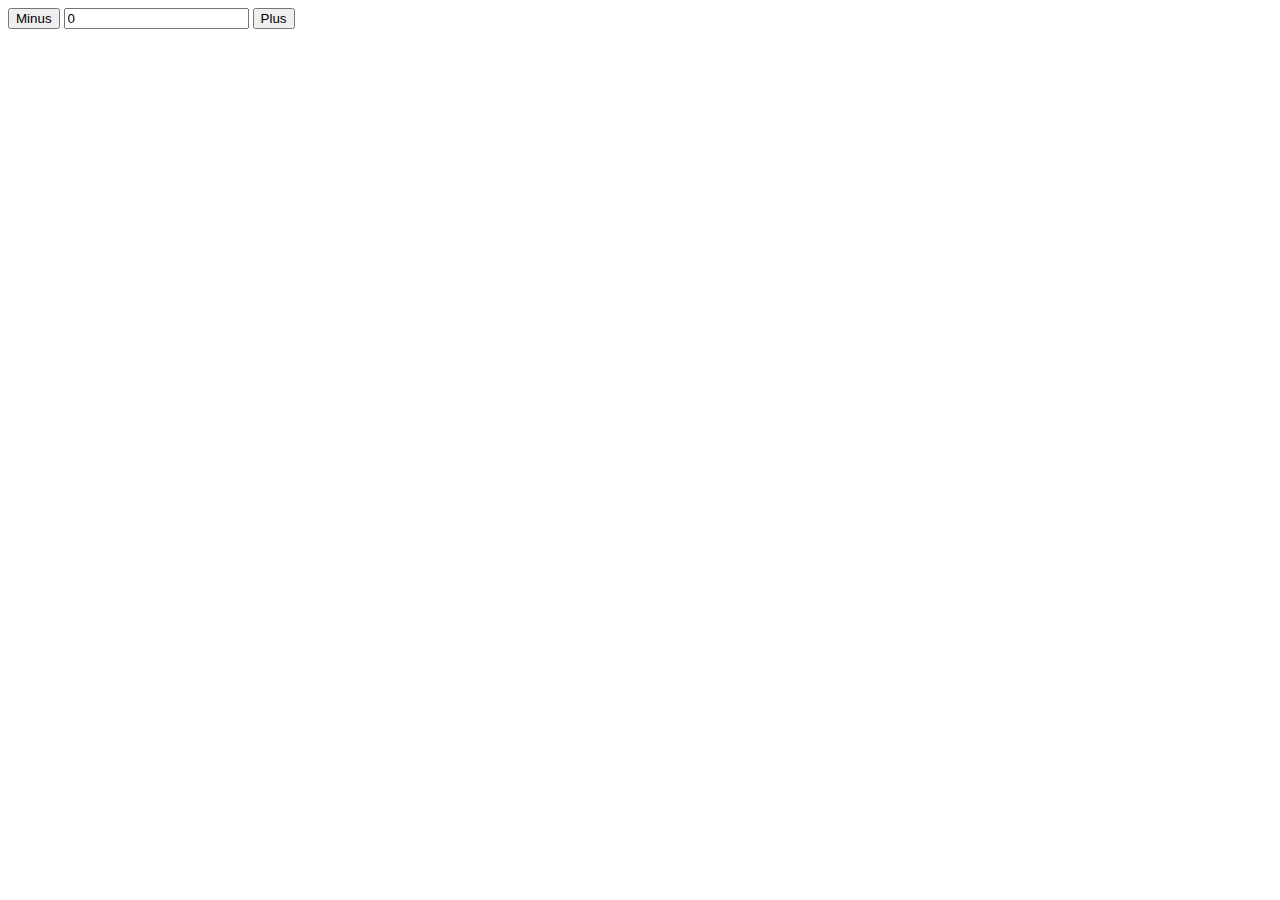
<file: dom-tutorial/index.html>
<!DOCTYPE html>
<html lang="en">
<head>
    <title>Document</title>
    <script src="js/index.js"></script>
</head>
<body>
    <button onclick="change(-1)">Minus</button>
    <input id="fred" type="number" readonly value="0">
    <button onclick="change(1)">Plus</button>
</body>
</html>
</file>
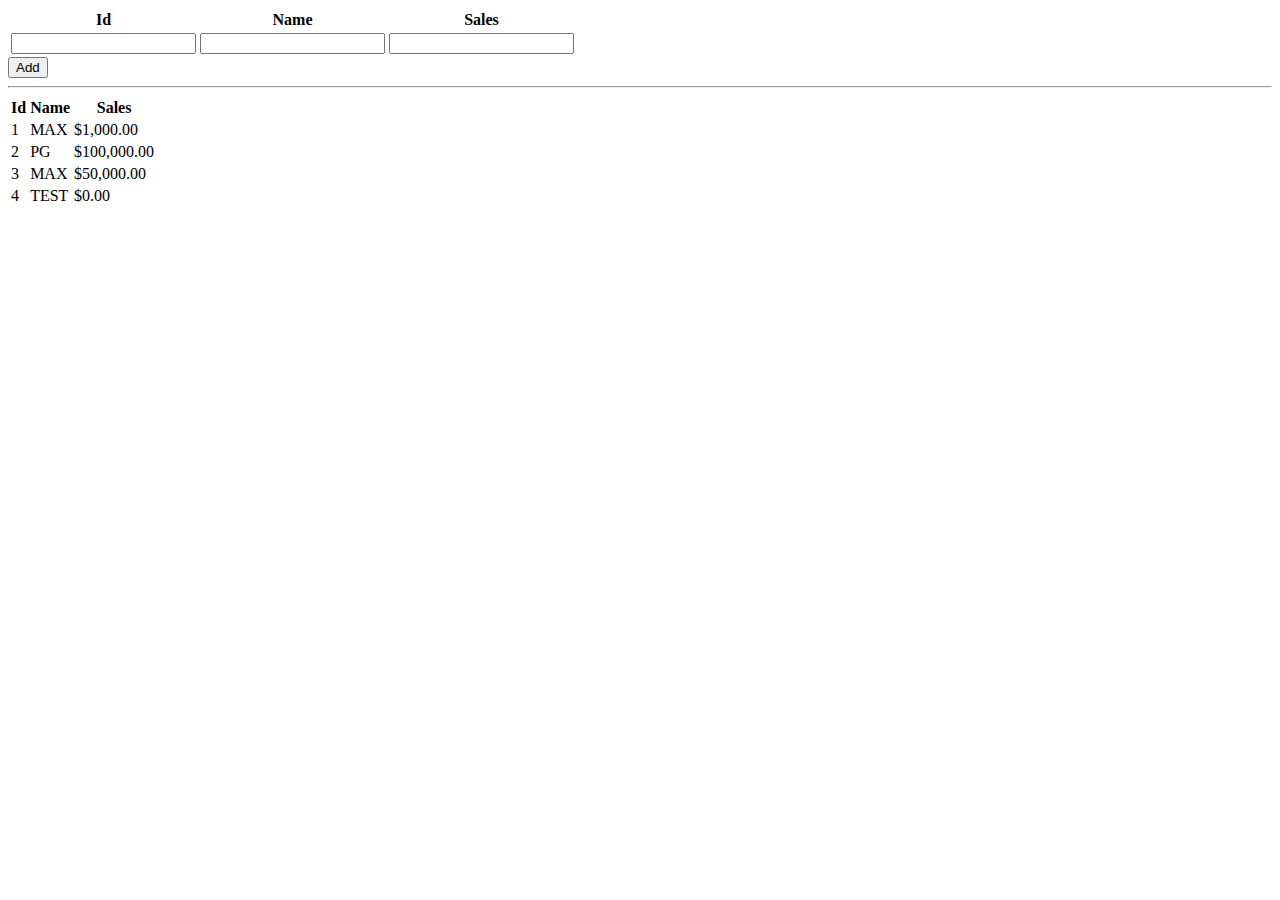
<file: javascript-class-tutorial/index.html>
<!DOCTYPE html>
<html lang="en">
<head>
    <title>Document</title>
    <script src="https://ajax.googleapis.com/ajax/libs/jquery/3.6.0/jquery.min.js"></script>
    <script src="js/index.js"></script>
    <style>
        body { font-family: Consolas; }
    </style>
</head>
<body onload="loaded()">
    <table>
        <thead>
            <tr>
                <th>Id</th>
                <th>Name</th>
                <th>Sales</th>
            </tr>
        </thead>
        <tbody>
            <tr>
                <td><input id="pId" type="number"></td>
                <td><input id="pName" type="text"></td>
                <td><input id="pSales" type="number"></td>
            </tr>
        </tbody>
    </table>
    <button id="addBtn">Add</button>
    <hr>
    <table>
        <thead>
            <tr>
                <th>Id</th>
                <th>Name</th>
                <th>Sales</th>
            </tr>
        </thead>
        <tbody id="tbody"></tbody>
    </table>
</body>
</html>
</file>
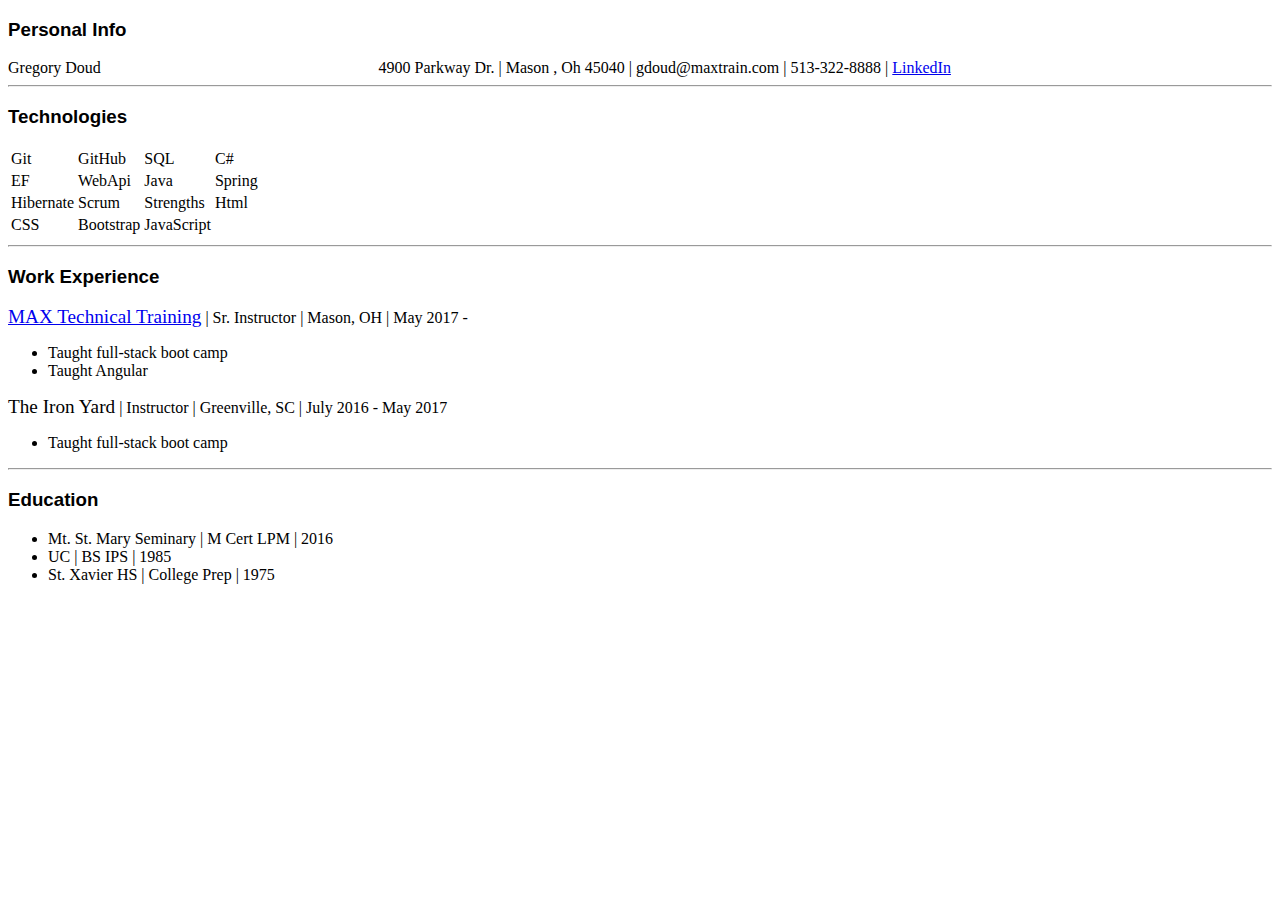
<file: cv/cv.html>
<!DOCTYPE html>
<html lang="en">
<head>
    <title>Document</title>
    <link href="https://cdn.jsdelivr.net/npm/bootstrap@5.1.3/dist/css/bootstrap.min.css" 
            rel="stylesheet" 
            integrity="sha384-1BmE4kWBq78iYhFldvKuhfTAU6auU8tT94WrHftjDbrCEXSU1oBoqyl2QvZ6jIW3" 
            crossorigin="anonymous">
    <link href="css/cv.css" rel="stylesheet">
</head>
<body>
    <div>
        <h3>Personal Info</h3>
        <div class="fs-6 fst-italic">
            <div class="sbs sbs30 text-start">
                <span class="fs-4 fw-bold">
                    <span>Gregory</span>
                    <span> Doud</span>
                </span>
            </div>
            <div class="sbs sbs70 text-end">
                <span>4900 Parkway Dr.</span> |
                <span>Mason</span>
                <span>, Oh</span>
                <span> 45040</span> |
                <span>gdoud@maxtrain.com</span> |
                <span>513-322-8888</span> |
                <span><a href="http://linkedin.com/in/gregorydoud" target="_blank">LinkedIn</a></span>
            </div>
        </div>
    </div>   
    <hr>
    <div>
        <h3>Technologies</h3>
        <table class="table table-sm table-bordered">
            <tbody>
                <tr>
                    <td>Git</td>
                    <td>GitHub</td>
                    <td>SQL</td>
                    <td>C#</td>
                </tr>
                <tr>
                    <td>EF</td>
                    <td>WebApi</td>
                    <td>Java</td>
                    <td>Spring</td>
                </tr>
                <tr>
                    <td>Hibernate</td>
                    <td>Scrum</td>
                    <td>Strengths</td>
                    <td>Html</td>
                </tr>
                <tr>
                    <td>CSS</td>
                    <td>Bootstrap</td>
                    <td>JavaScript</td>
                    <td>&nbsp;</td>
                </tr>
            </tbody>
        </table>
    </div> 
    <hr>
    <div>
        <h3>Work Experience</h3>
        <div>
            <span class="company fw-bold fst-italic"><a href="http://maxtrain.com" target="_blank">MAX Technical Training</a></span> |
            <span class="fw-bold">Sr. Instructor</span> |
            <span class="">Mason, OH</span> |
            <span class="fst-italic">May 2017 - </span>
            <ul>
                <li>Taught full-stack boot camp</li>
                <li class="fw-bold">Taught Angular</li>
            </ul>
        </div>
        <div>
            <span class="company fw-bold fst-italic">The Iron Yard</span> | 
            <span class="fw-bold">Instructor</span> | 
            <span class="">Greenville, SC</span> |
            <span class="fst-italic">July 2016 - May 2017</span>
            <ul>
                <li>Taught full-stack boot camp</li>
            </ul>
        </div>
    </div>
    <hr>
    <div>
        <h3>Education</h3>
        <ul>
            <li><span class="text-danger">Mt. St. Mary Seminary</span> | M Cert LPM | 2016</li>
            <li>UC | BS IPS | 1985</li>
            <li>St. Xavier HS | College Prep | 1975</li>
        </ul>
    </div>
</body>
</html>
</file>
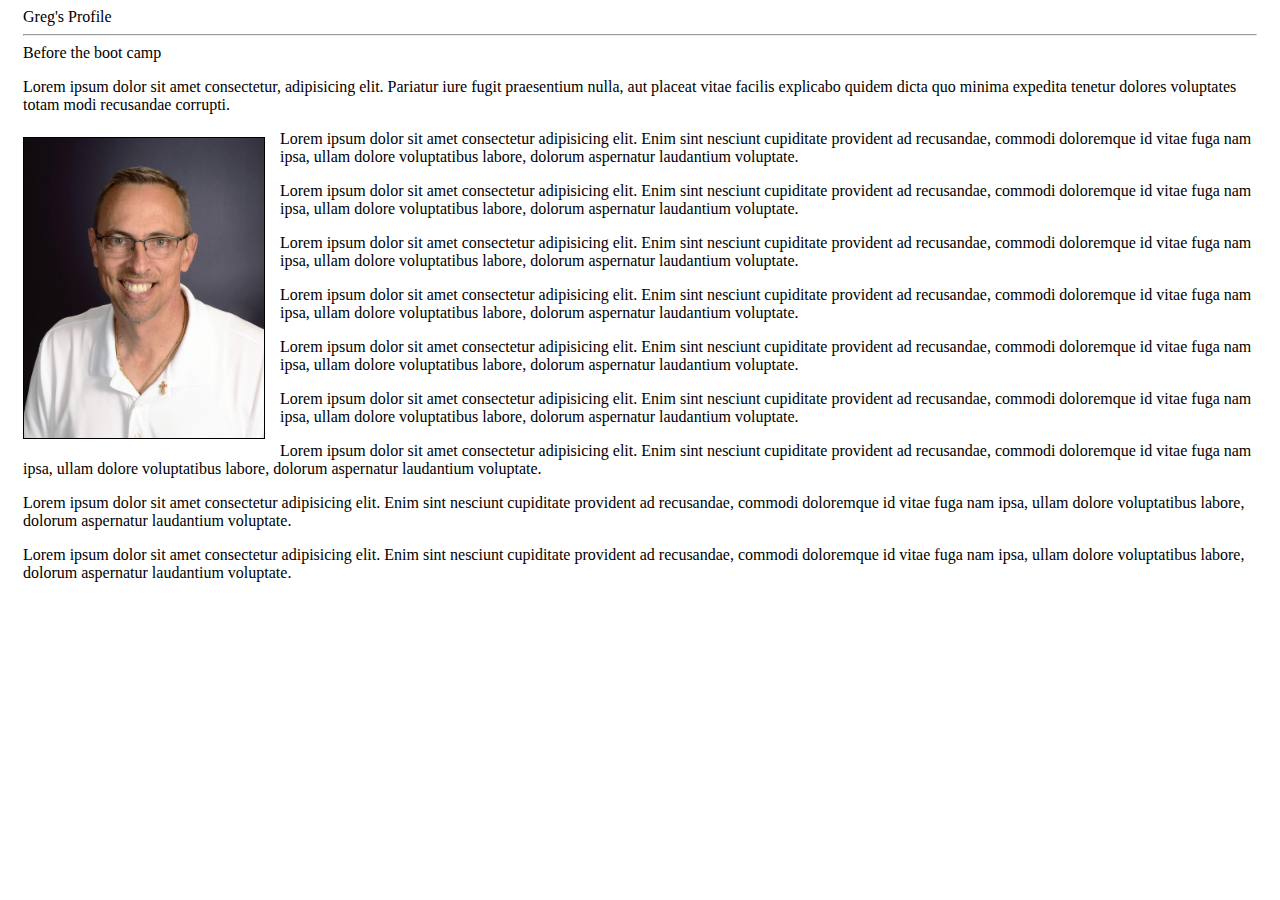
<file: cv/profile.html>
<!DOCTYPE html>
<html lang="en">

<head>
    <title>Profile</title>
    <link href="https://cdn.jsdelivr.net/npm/bootstrap@5.1.3/dist/css/bootstrap.min.css" rel="stylesheet"
        integrity="sha384-1BmE4kWBq78iYhFldvKuhfTAU6auU8tT94WrHftjDbrCEXSU1oBoqyl2QvZ6jIW3" crossorigin="anonymous">
    <link href="css/profile.css" rel="stylesheet">
</head>

<body>
    <div class="text-center">
        <div class="fs-1">Greg's Profile</div>
    </div>
    <hr>
    <div>
        <div class="fs-2 fst-italic">Before the boot camp</div>
        <p>
            Lorem ipsum dolor sit amet consectetur, adipisicing elit. Pariatur iure fugit praesentium nulla, aut placeat
            vitae facilis explicabo quidem dicta quo minima expedita tenetur dolores voluptates totam modi recusandae
            corrupti.
        </p>
        <img src="images/Greg-Portrait.jpg" height="300">
        <p>
            Lorem ipsum dolor sit amet consectetur adipisicing elit. Enim sint nesciunt cupiditate provident ad
            recusandae, commodi doloremque id vitae fuga nam ipsa, ullam dolore voluptatibus labore, dolorum aspernatur
            laudantium voluptate.
        </p>
        <p>
            Lorem ipsum dolor sit amet consectetur adipisicing elit. Enim sint nesciunt cupiditate provident ad
            recusandae, commodi doloremque id vitae fuga nam ipsa, ullam dolore voluptatibus labore, dolorum aspernatur
            laudantium voluptate.
        </p>
        <p>
            Lorem ipsum dolor sit amet consectetur adipisicing elit. Enim sint nesciunt cupiditate provident ad
            recusandae, commodi doloremque id vitae fuga nam ipsa, ullam dolore voluptatibus labore, dolorum aspernatur
            laudantium voluptate.
        </p>
        <p>
            Lorem ipsum dolor sit amet consectetur adipisicing elit. Enim sint nesciunt cupiditate provident ad
            recusandae, commodi doloremque id vitae fuga nam ipsa, ullam dolore voluptatibus labore, dolorum aspernatur
            laudantium voluptate.
        </p>
        <p>
            Lorem ipsum dolor sit amet consectetur adipisicing elit. Enim sint nesciunt cupiditate provident ad
            recusandae, commodi doloremque id vitae fuga nam ipsa, ullam dolore voluptatibus labore, dolorum aspernatur
            laudantium voluptate.
        </p>
        <p>
            Lorem ipsum dolor sit amet consectetur adipisicing elit. Enim sint nesciunt cupiditate provident ad
            recusandae, commodi doloremque id vitae fuga nam ipsa, ullam dolore voluptatibus labore, dolorum aspernatur
            laudantium voluptate.
        </p>
        <p>
            Lorem ipsum dolor sit amet consectetur adipisicing elit. Enim sint nesciunt cupiditate provident ad
            recusandae, commodi doloremque id vitae fuga nam ipsa, ullam dolore voluptatibus labore, dolorum aspernatur
            laudantium voluptate.
        </p>
        <p>
            Lorem ipsum dolor sit amet consectetur adipisicing elit. Enim sint nesciunt cupiditate provident ad
            recusandae, commodi doloremque id vitae fuga nam ipsa, ullam dolore voluptatibus labore, dolorum aspernatur
            laudantium voluptate.
        </p>
        <p>
            Lorem ipsum dolor sit amet consectetur adipisicing elit. Enim sint nesciunt cupiditate provident ad
            recusandae, commodi doloremque id vitae fuga nam ipsa, ullam dolore voluptatibus labore, dolorum aspernatur
            laudantium voluptate.
        </p>


    </div>
</body>

</html>
</file>
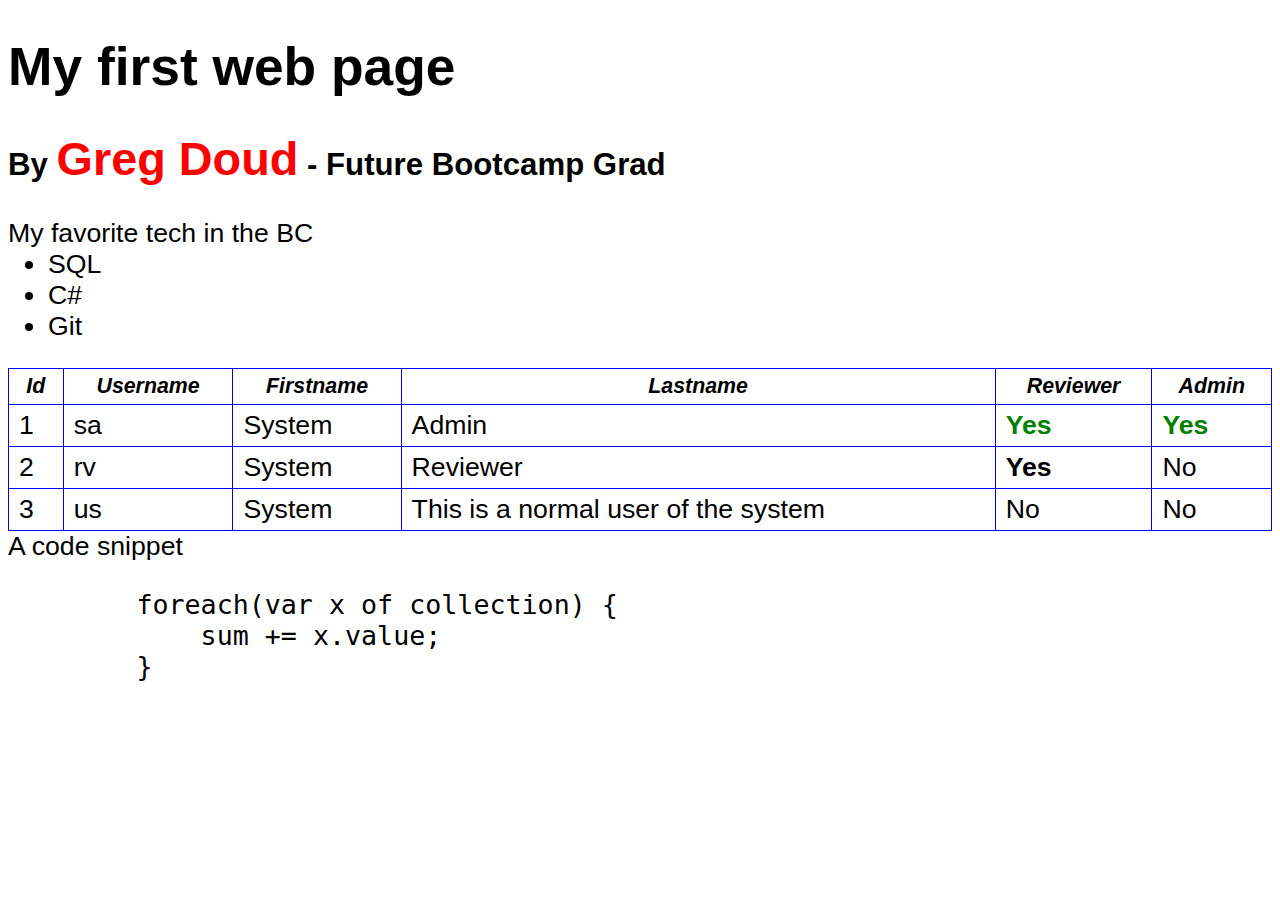
<file: hello-world/hello-world.html>
<!DOCTYPE html>
<html lang="en">
<head>
    <title>Document</title>
    <style>
        body { 
            font-family:'Segoe UI', Tahoma, Geneva, Verdana, sans-serif;
            font-size: 20pt;
        }
        table { width: 100%; }
        table, th, td { border: 1px solid blue; border-collapse: collapse;}
        th, td { padding: 5px 10px; }
        th { font-style: italic; font-size: .8em; }
        #name { color: red; font-size: 1.5em;}
        .bold { font-weight: bold; }
        .green { color: green; }
    </style>
</head>
<body>
    <!-- This is a comment in HTML -->
    <h1>My first web page</h1>
    <h3>By <span id="name">Greg Doud</span> - Future Bootcamp Grad</h3>
    <span>My favorite tech in the BC</span>
    <ul style="margin-top:0;">
        <li>SQL</li>
        <li>C#</li>
        <li>Git</li>
    </ul>
    <table>
        <thead>
            <tr>
                <th>Id</th>
                <th>Username</th>
                <th>Firstname</th>
                <th>Lastname</th>
                <th>Reviewer</th>
                <th>Admin</th>
            </tr>
        </thead>
        <tbody>
            <tr>
                <td>1</td>
                <td>sa</td>
                <td>System</td>
                <td>Admin</td>
                <td class="bold green">Yes</td>
                <td class="bold green">Yes</td>
            </tr>
            <tr>
                <td>2</td>
                <td>rv</td>
                <td>System</td>
                <td>Reviewer</td>
                <td class="bold">Yes</td>
                <td>No</td>
            </tr>
            <tr>
                <td>3</td>
                <td>us</td>
                <td>System</td>
                <td>This is a normal user of the system</td>
                <td>No</td>
                <td>No</td>
            </tr>
        </tbody>
    </table>
    <span>A code snippet</span>
    <pre>
        foreach(var x of collection) {
            sum += x.value;
        }
    </pre>
</body>
</html>
</file>
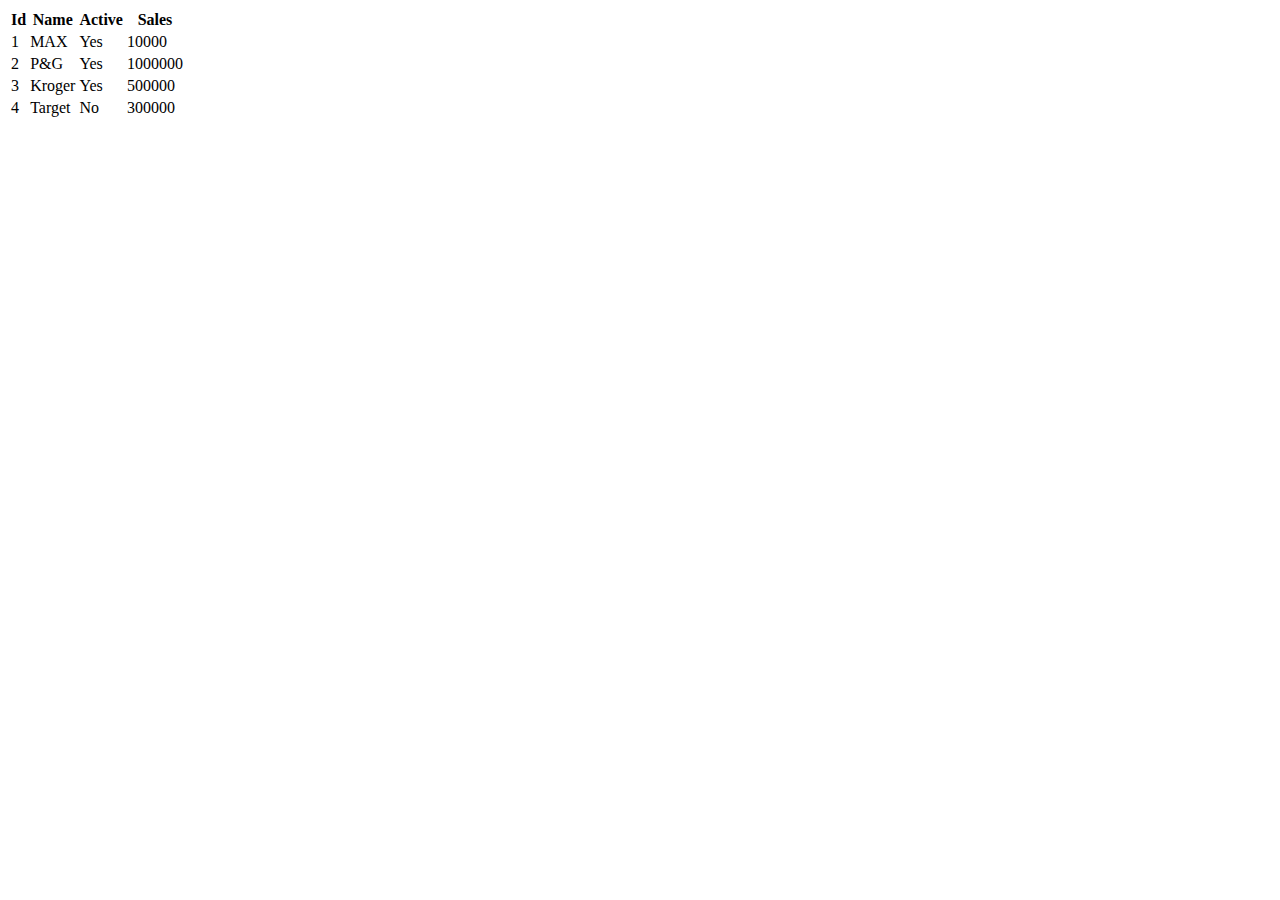
<file: my-first-js/customer-list.html>
<!DOCTYPE html>
<html lang="en">
<head>
    <title>Document</title>
    <script src="js/customer-list.js"></script>
</head>
<body onload="loaded()">
    <table class="table table-sm">
        <thead>
            <tr>
                <th>Id</th>
                <th>Name</th>
                <th>Active</th>
                <th>Sales</th>
            </tr>
        </thead>
        <tbody id="custs"></tbody>
    </table>
</body>
</html>
</file>
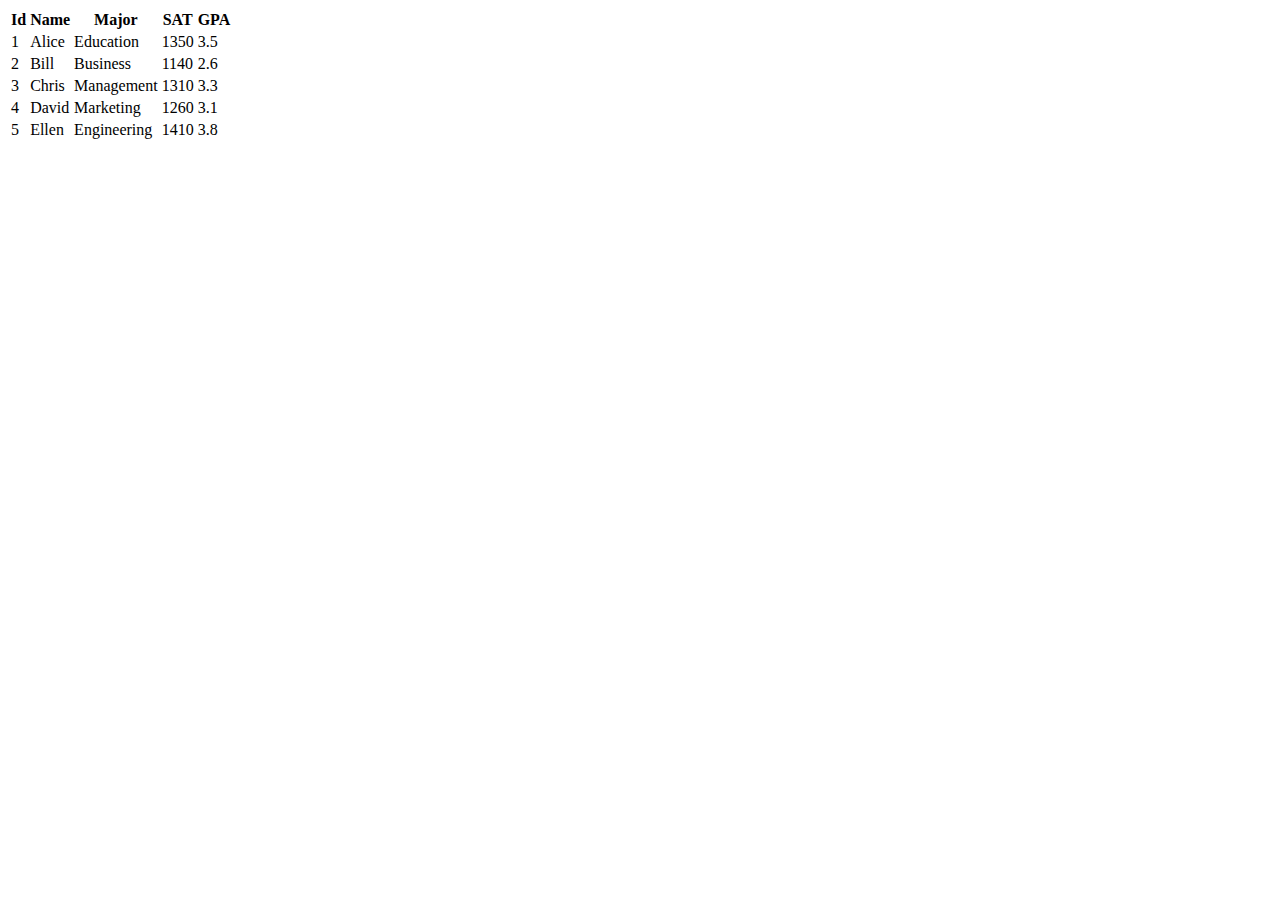
<file: my-first-js/student-list.html>
<!DOCTYPE html>
<html lang="en">
<head>
    <title>Document</title>
    <link href="https://cdn.jsdelivr.net/npm/bootstrap@5.1.3/dist/css/bootstrap.min.css" rel="stylesheet" integrity="sha384-1BmE4kWBq78iYhFldvKuhfTAU6auU8tT94WrHftjDbrCEXSU1oBoqyl2QvZ6jIW3" crossorigin="anonymous">
    <script src="js/students.js"></script>
</head>
<body onload="go()">
    <table class="table table-sm">
        <thead>
            <tr>
                <th>Id</th>
                <th>Name</th>
                <th>Major</th>
                <th>SAT</th>
                <th>GPA</th>
            </tr>
        </thead>
        <tbody id="tbody"></tbody>
    </table>
</body>
</html>
</file>
<file: cv/css/cv.css>
h3 { font-family:Verdana, Geneva, Tahoma, sans-serif }
.company { font-size: 1.2em; }

.sbs { display: inline-block; }
.sbs30 { width: 29%; }
.sbs70 { width: 70%; }
</file>
<file: cv/css/profile.css>
body {
    padding: 0 15px;
}
p {
    margin-bottom: .5rem;
}
img {
    float: left;
    margin: 15px 15px 15px 0;
    border: 1px solid black;
}
</file>
